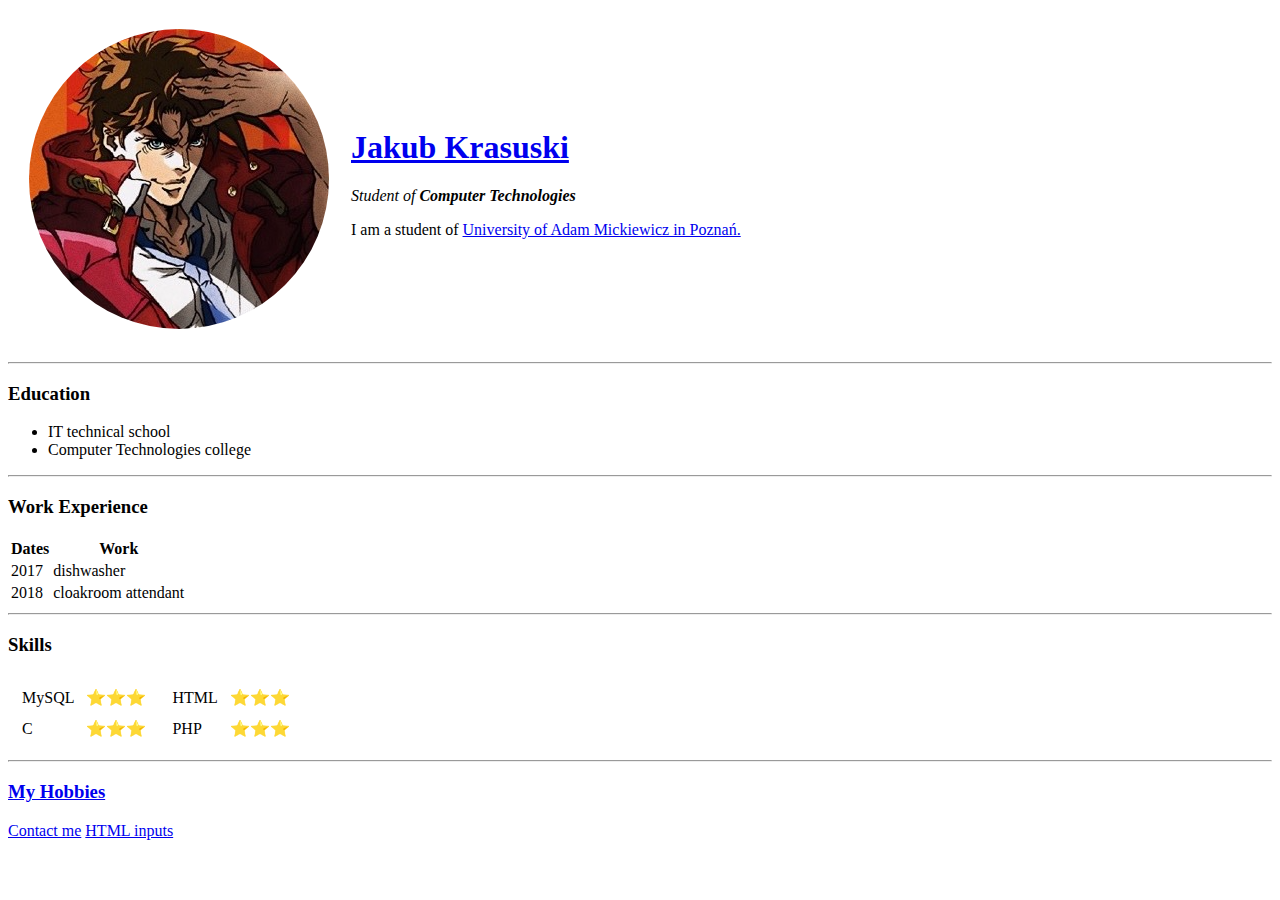
<file: index.html>
<!DOCTYPE html>
<html>

<head>
  <meta charset="utf-8">
  <title>Jacob's Personal Site</title>
</head>

<body>
  <table cellspacing="20">
    <tr>
      <td><img src="images/jojo avatar.png" alt="Jacob profile picture"></td>
      <td>  <h1><a href="https://www.facebook.com/jakub.krasuski.3/">Jakub Krasuski</a></h1>
        <p><em>Student of <strong>Computer Technologies</strong></em></p>
        <p>I am a student of <a href="https://www.fizyka.amu.edu.pl/">University of Adam Mickiewicz in Poznań.</a> </p></td>
    </tr>
  </table>


  <hr>
  <h3>Education</h3>
  <ul>
    <li>IT technical school</li>
    <li>Computer Technologies college</li>
  </ul>
  <hr>
  <h3>Work Experience</h3>
  <table>
    <thead>

    </thead>
    <tbody>
      <tr>
        <th>Dates</th>
        <th>Work</th>
      </tr>
    </tbody>
    <tfoot>

    </tfoot>
    <tr>
      <td>2017 </td>
      <td>dishwasher</td>
    </tr>
    <tr>
      <td>2018</td>
      <td>cloakroom attendant</td>
    </tr>
  </table>
  <hr>
  <h3>Skills</h3>

  <table>
    <tr>
      <td>
        <table cellspacing="10">
          <tr>
            <td>MySQL</td>
            <td>⭐⭐⭐</td>
          </tr>
          <tr>
            <td>C</td>
            <td>⭐⭐⭐</td>
          </tr>
        </table>
      </td>
      <td>
        <table cellspacing="10">
          <tr>
            <td>HTML</td>
            <td>⭐⭐⭐</td>
          </tr>
          <tr>
            <td>PHP</td>
            <td>⭐⭐⭐</td>
          </tr>
        </table>
      </td>
    </tr>
  </table>



  <hr />
  <h3><a href="hobbies.html">My Hobbies</a></h3>
  <a href="contact.html">Contact me</a>
  <a href="inputs.html">HTML inputs</a>

</body>

</html>
</file>
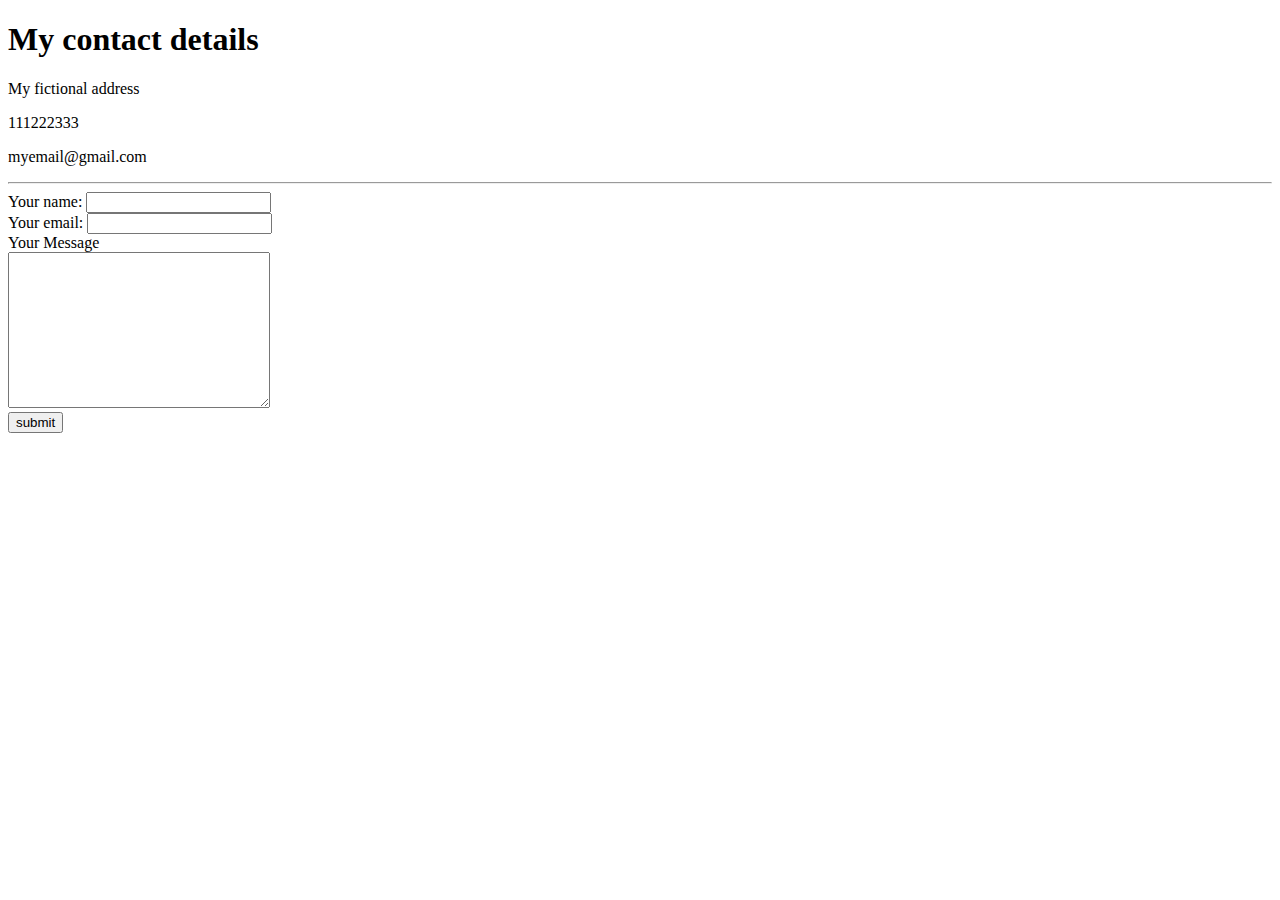
<file: contact.html>
<!DOCTYPE html>
<html>
  <head>
    <meta charset="utf-8">
    <title>Contact me</title>
  </head>
  <body>
    <h1>My contact details</h1>
    <p>My fictional address</p>
    <p>111222333</p>
    <p>myemail@gmail.com</p>
    <hr>
    <form action="mailto:info@londonappbrewery.com"  method="post" enctype="text/plain">
      <label>Your name:</label>
      <input type="text" name="yourName"><br>
      <label>Your email:</label>
      <input type="email" name="yourEmail" value=""><br>
      <label for="">Your Message</label><br>
      <textarea name="name" id="yourMessage" cols="30" rows="10"></textarea><br>
      <input type="submit" value="submit">



    </form>
  </body>
</html>
</file>
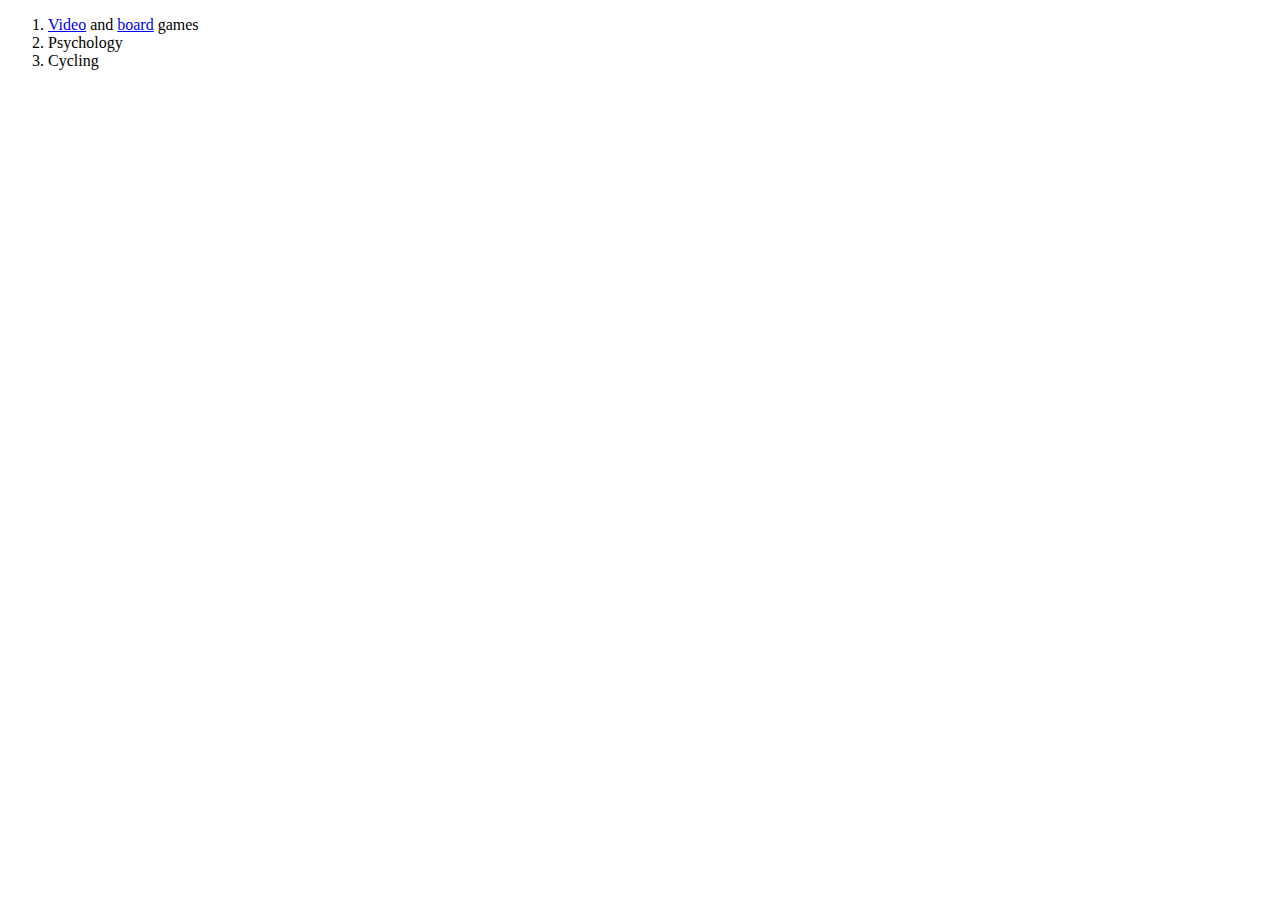
<file: hobbies.html>
<!DOCTYPE html>
<html>
  <head>
    <meta charset="utf-8">
    <title>My hobbies</title>
  </head>
  <body>
    <ol>
      <li><a href="https://steamcommunity.com/id/Harevald/">Video</a> and <a href="https://boardgamegeek.com/user/Harevald">board</a> games</li>
      <li>
        Psychology
      </li>
      <li>
        Cycling
      </li>
    </ol>
  </body>
</html>
</file>
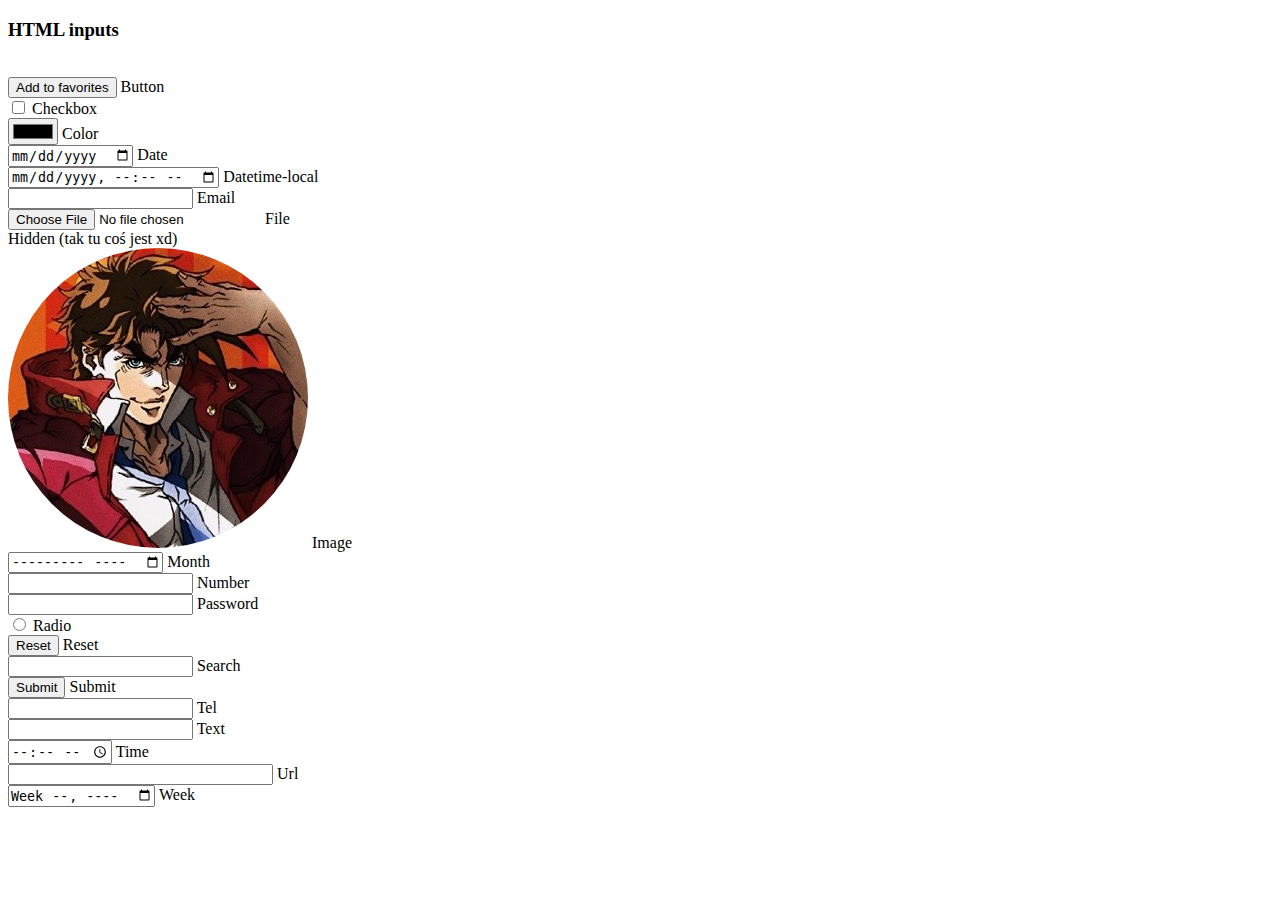
<file: inputs.html>
<!DOCTYPE html>
<html>
  <head>
    <meta charset="utf-8">
    <title>HTML inputs</title>
  </head>
  <body>
  <h3>HTML inputs</h3>
  <form action="index.html" method="post">
  <br><input type="button" value="Add to favorites"> Button
  <br><input type="checkbox"> Checkbox
  <br><input type="color" id="body" name="body">
  <label for="body">Color</label>
  <br><input type="date"> Date
  <br><input type="datetime-local"> Datetime-local
  <br><input type="email" pattern=".+@gmail.com"> Email
  <br><input type="file"> File
  <br><input type="hidden"> Hidden (tak tu coś jest xd)
  <br><input type="image" src="images/jojo avatar.png"> Image
  <br><input type="month"> Month
  <br><input type="number"> Number
  <br><input type="password"> Password
  <br><input type="radio"> Radio
  <br><input type="reset"> Reset
  <br><input type="search"> Search
  <br><input type="submit"> Submit
  <br><input type="tel">  Tel
  <br><input type="text"> Text
  <br><input type="time"> Time
  <br><input type="url  placeholder="https://example.com" pattern="https://.*" size="30"> Url
  <br><input type="week"> Week

  </form>
  </body>
</html>
</file>
